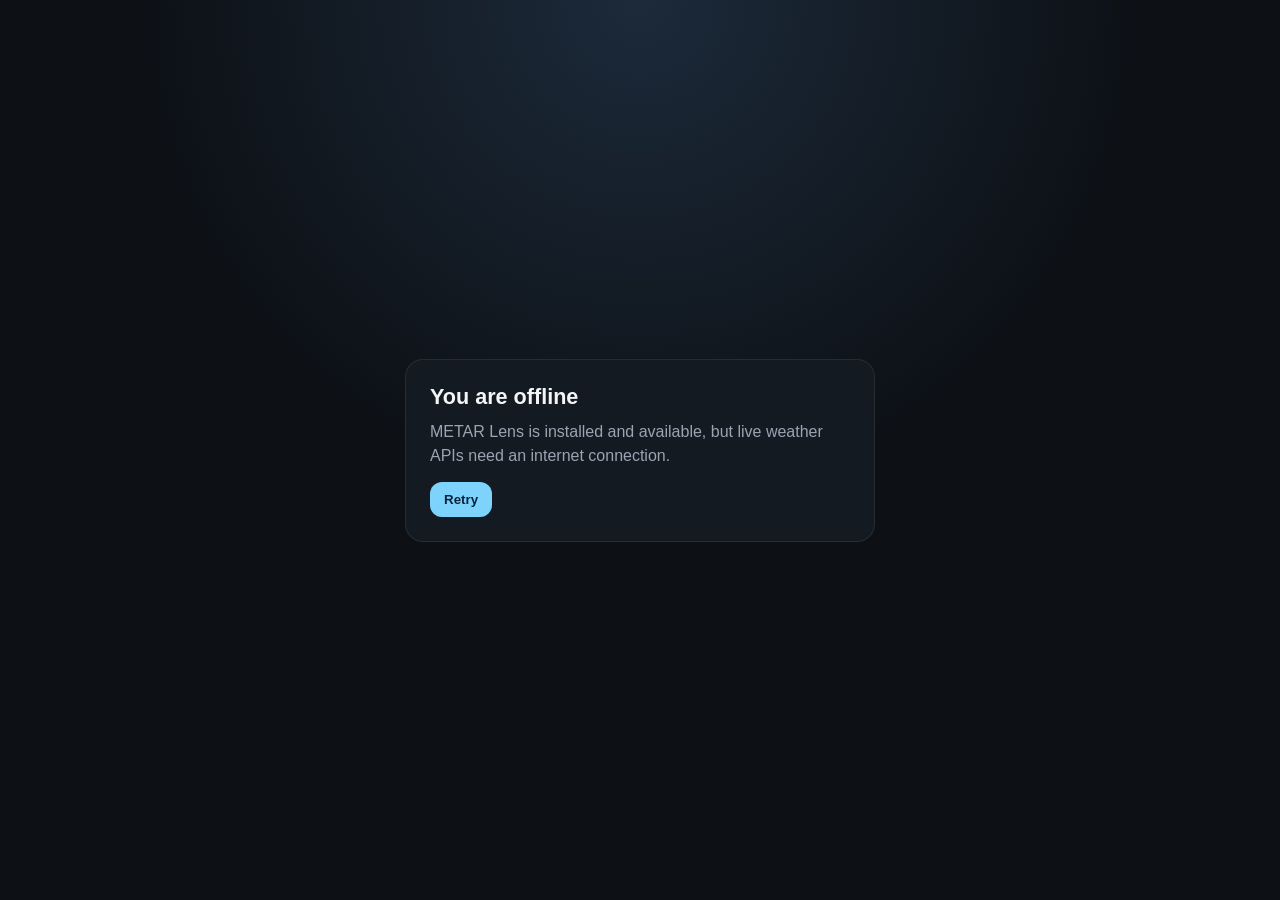
<file: android-app/app/src/main/assets/offline.html>
<!doctype html>
<html lang="en">
  <head>
    <meta charset="utf-8" />
    <meta name="viewport" content="width=device-width, initial-scale=1" />
    <title>Offline - METAR Lens</title>
    <style>
      :root {
        color-scheme: dark;
        --bg: #0d1116;
        --card: #141a22;
        --text: #f3f5f7;
        --muted: #9aa4b2;
        --accent: #7dd3fc;
      }
      body {
        margin: 0;
        min-height: 100vh;
        display: grid;
        place-items: center;
        background: radial-gradient(circle at top, #1c2a3a 0%, transparent 45%), var(--bg);
        color: var(--text);
        font-family: "Segoe UI", sans-serif;
      }
      .card {
        width: min(92vw, 420px);
        background: var(--card);
        border: 1px solid rgba(255, 255, 255, 0.08);
        border-radius: 18px;
        padding: 24px;
      }
      h1 {
        margin: 0 0 10px;
        font-size: 1.35rem;
      }
      p {
        margin: 0 0 14px;
        color: var(--muted);
        line-height: 1.5;
      }
      button {
        border: 0;
        border-radius: 12px;
        padding: 10px 14px;
        background: var(--accent);
        color: #07253c;
        font-weight: 700;
      }
    </style>
  </head>
  <body>
    <section class="card">
      <h1>You are offline</h1>
      <p>
        METAR Lens is installed and available, but live weather APIs need an internet connection.
      </p>
      <button type="button" onclick="window.location.href='https://appassets.androidplatform.net/assets/www/index.html'">
        Retry
      </button>
    </section>
  </body>
</html>
</file>
